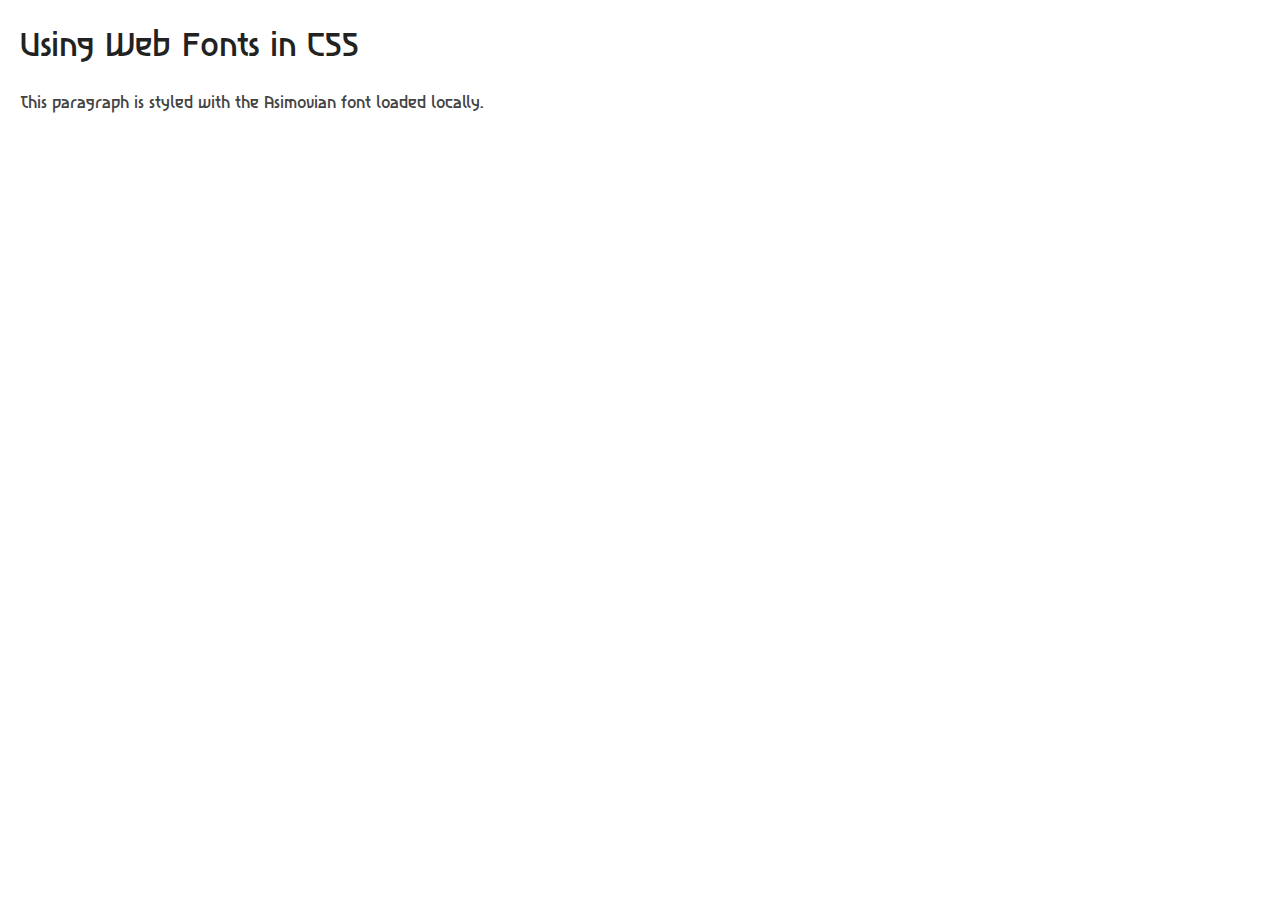
<file: dayFive/index.html>
<!DOCTYPE html>
<html lang="en">
<head>
    <meta charset="UTF-8">
    <meta name="viewport" content="width=device-width, initial-scale=1.0">
    <title>Web Fonts Demo</title>
    <link rel="stylesheet" href="styles.css">
</head>
<body>
    <h1>Using Web Fonts in CSS</h1>
    <p>This paragraph is styled with the Asimovian font loaded locally.</p>
</body>
</html>
</file>
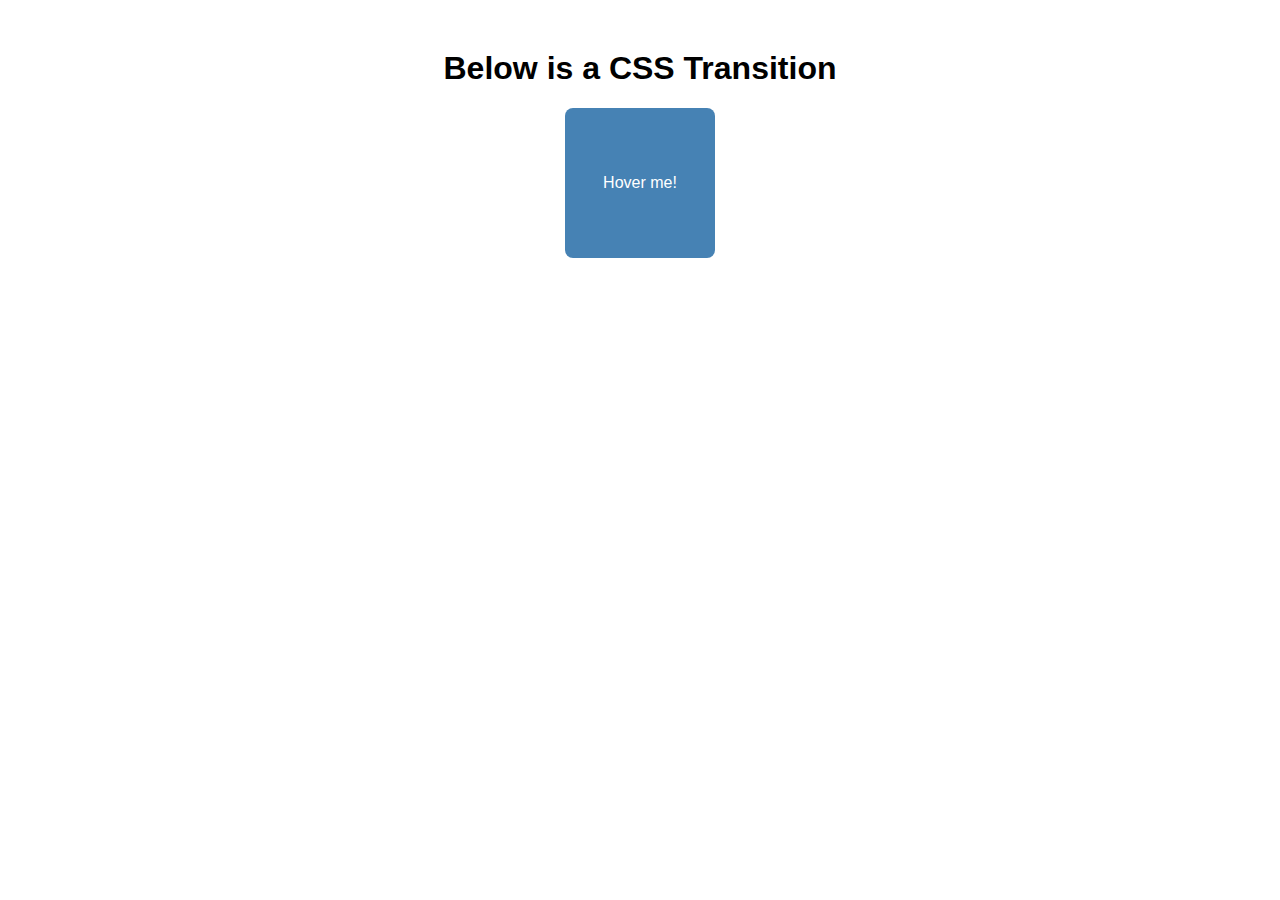
<file: daySix/index.html>
<!DOCTYPE html>
<html lang="en">
<head>
  <meta charset="UTF-8">
  <meta name="viewport" content="width=device-width, initial-scale=1.0">
  <title>CSS Transition</title>
  <link rel="stylesheet" href="styles.css">
</head>
<body>
  <h1>Below is a CSS Transition</h1>

  <!-- A box that changes color and size when hovered -->
  <div class="box">Hover me!</div>
</body>
</html>
</file>
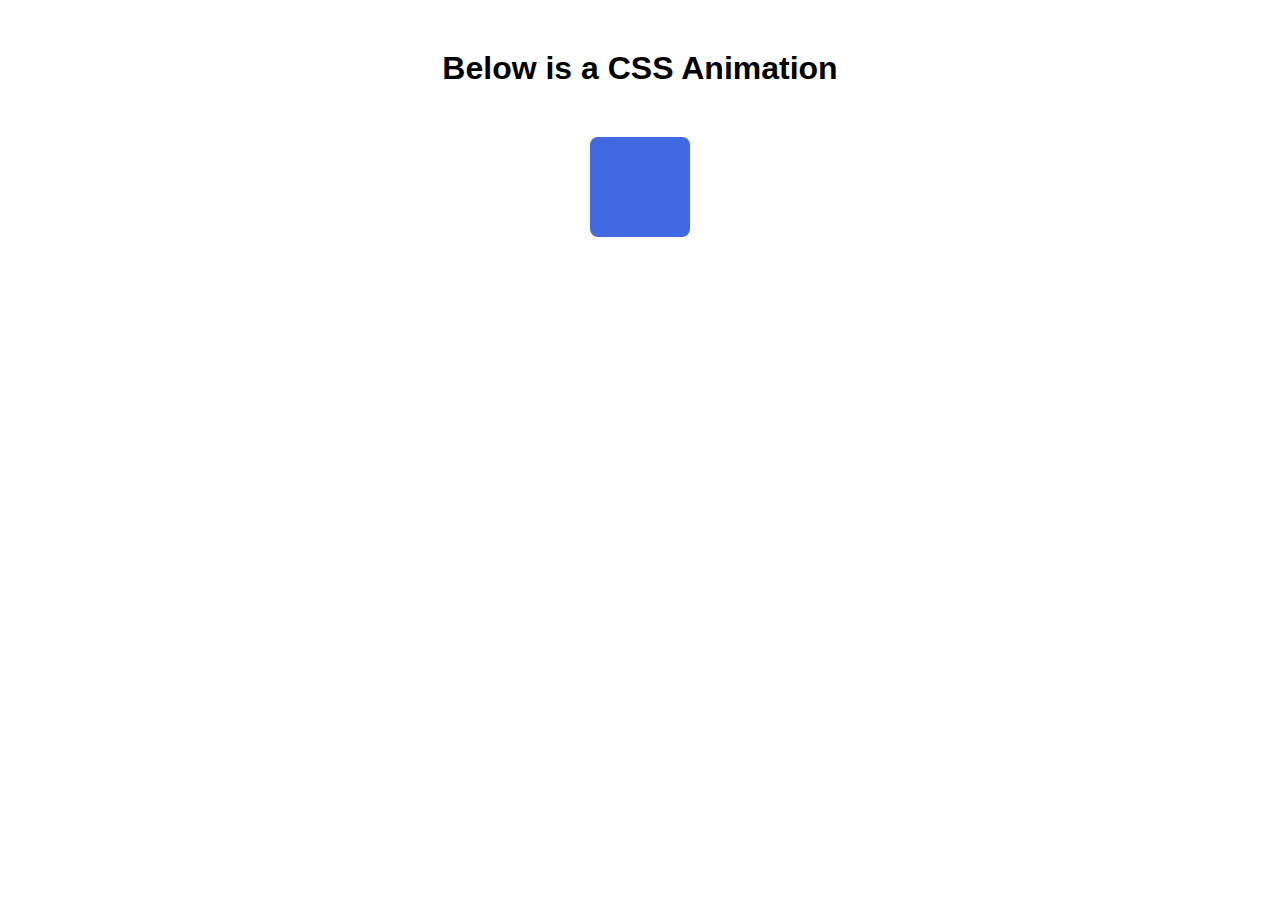
<file: daySixSecondProject/index.html>
<!DOCTYPE html>
<html lang="en">
<head>
  <meta charset="UTF-8">
  <meta name="viewport" content="width=device-width, initial-scale=1.0">
  <title>CSS Animation</title>
  <!-- Link to external stylesheet -->
  <link rel="stylesheet" href="styles.css">
</head>
<body>
  <h1>Below is a CSS Animation</h1>

  <!-- A box that will be animated using @keyframes -->
  <div class="animated-box"></div>
</body>
</html>
</file>
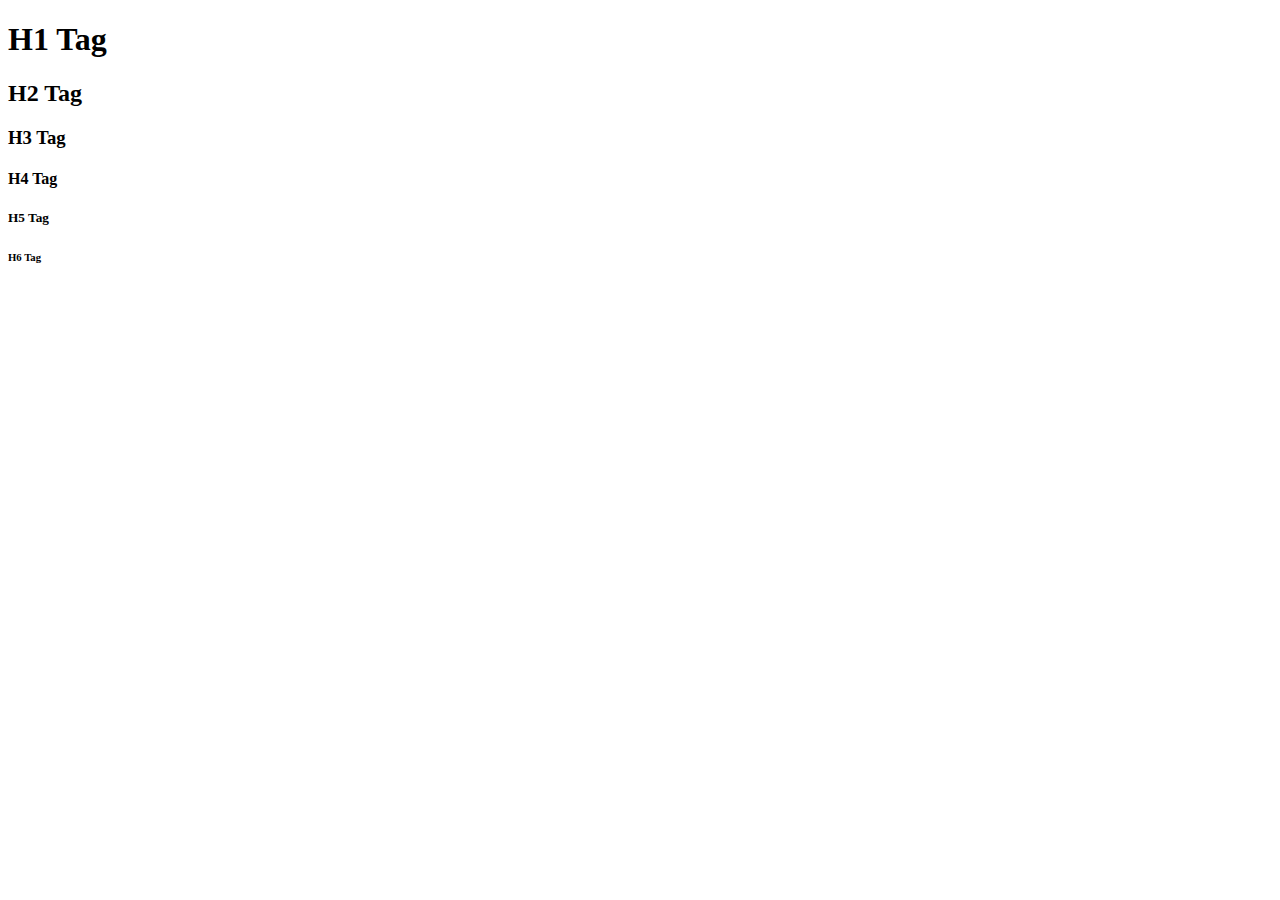
<file: headings.html>
<!DOCTYPE html>
<html lang="en">
<head>
    <meta charset="UTF-8">
    <meta name="viewport" content="width=device-width, initial-scale=1.0">
    <title>Headings</title>
</head>
<body>
    <h1>H1 Tag</h1>
    <h2>H2 Tag</h2>
    <h3>H3 Tag</h3>
    <h4>H4 Tag</h4>
    <h5>H5 Tag</h5>
    <h6>H6 Tag</h6>
</body>
</html>
</file>
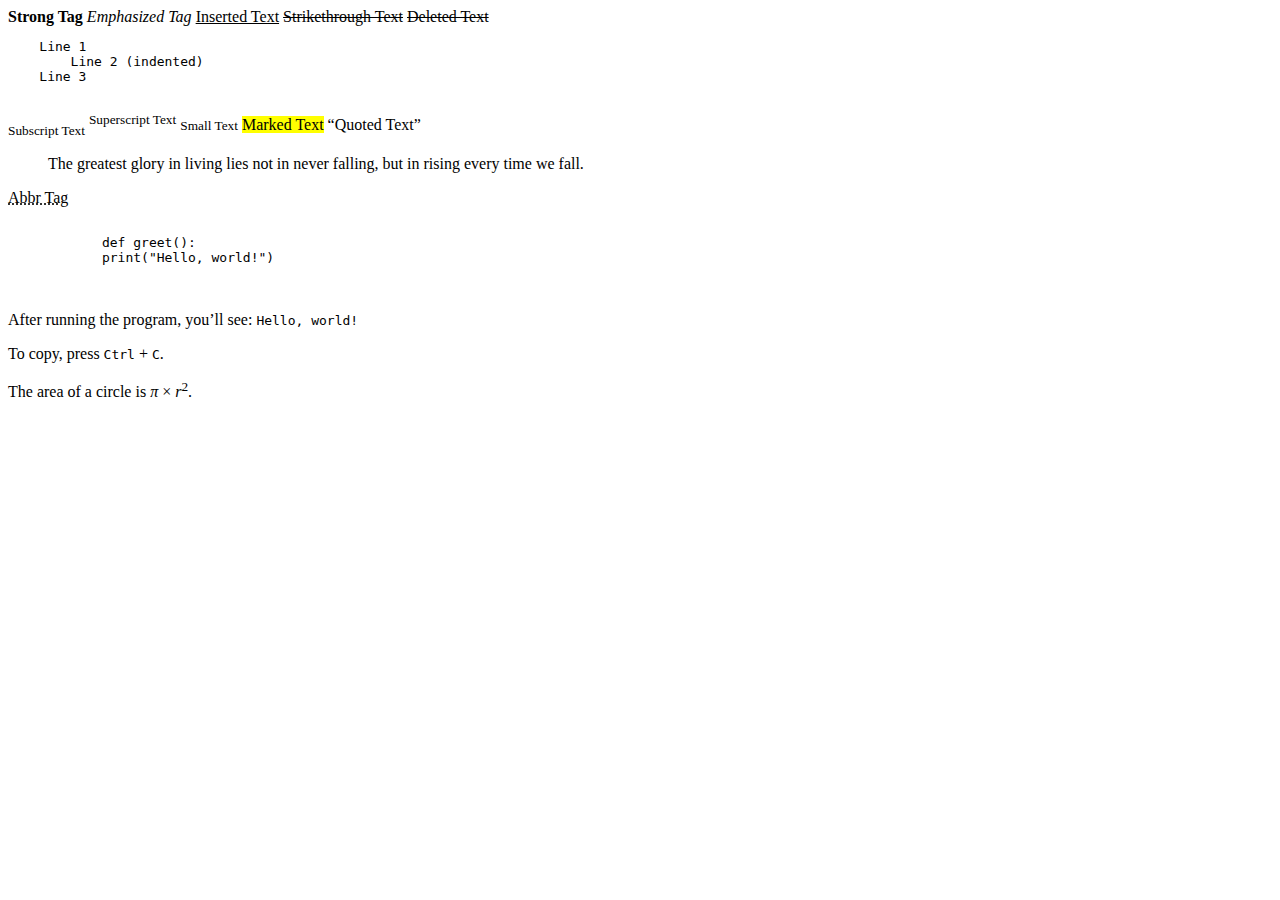
<file: variousTags.html>
<!DOCTYPE html>
<html lang="en">
<head>
    <meta charset="UTF-8">
    <meta name="viewport" content="width=device-width, initial-scale=1.0">
    <title>Various Tags</title>
</head>
<body>
    <strong>Strong Tag</strong>
    <em>Emphasized Tag</em>
    <ins>Inserted Text</ins>
    <s>Strikethrough Text</s>
    <del>Deleted Text</del>
    <pre>
    Line 1
        Line 2 (indented)
    Line 3
    </pre>
    <sub>Subscript Text</sub>
    <sup>Superscript Text</sup>
    <small>Small Text</small>
    <mark>Marked Text</mark>
    <q>Quoted Text</q>
    <blockquote>
        The greatest glory in living lies not in never falling, but in rising every time we fall.
    </blockquote>
    <abbr title="Abbreviation">Abbr Tag</abbr>
    <pre>
        <code>
            def greet():
            print("Hello, world!")
        </code>
    </pre>
    <p>After running the program, you’ll see: <samp>Hello, world!</samp></p>
    <p>To copy, press <kbd>Ctrl</kbd> + <kbd>C</kbd>.</p>
    <p>The area of a circle is <var>π</var> × <var>r</var><sup>2</sup>.</p>
</body>
</html>
</file>
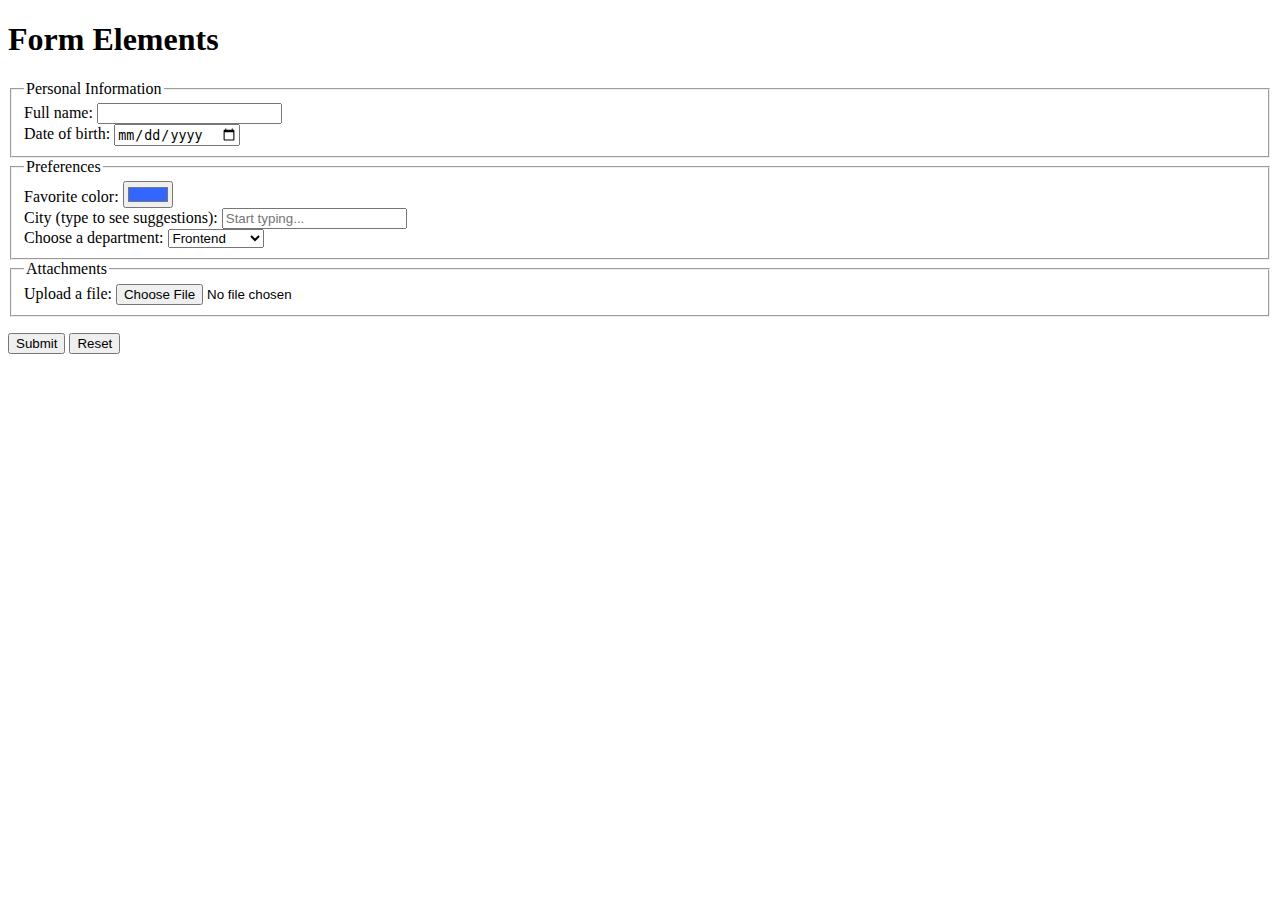
<file: dayFour/form.html>
<!DOCTYPE html>
<html lang="en">
<head>
  <meta charset="utf-8" />
  <meta name="viewport" content="width=device-width, initial-scale=1.0">
  <title>form</title>
</head>
<body>
  <h1>Form Elements</h1>

  <form>
    <!-- fieldset + legend -->
    <fieldset>
      <legend>Personal Information</legend>

      <label for="name">Full name:</label>
      <input type="text" id="name" name="name" autocomplete="name" required />
      <br />

      <!-- input type="date" -->
      <label for="dob">Date of birth:</label>
      <input type="date" id="dob" name="dob" />
    </fieldset>

    <fieldset>
      <legend>Preferences</legend>

      <!-- input type="color" -->
      <label for="favColor">Favorite color:</label>
      <input type="color" id="favColor" name="favColor" value="#3366ff" />
      <br />

      <!-- datalist -->
      <label for="city">City (type to see suggestions):</label>
      <input id="city" name="city" list="cities" placeholder="Start typing..." />
      <datalist id="cities">
        <option value="Jorhat"></option>
        <option value="Guwahati"></option>
        <option value="Dibrugarh"></option>
        <option value="Delhi"></option>
        <option value="Tinsukia"></option>
      </datalist>
      <br />

      <!-- select with optgroup -->
      <label for="dept">Choose a department:</label>
      <select id="dept" name="dept">
        <optgroup label="Engineering">
          <option value="frontend">Frontend</option>
          <option value="backend">Backend</option>
          <option value="devops">DevOps</option>
        </optgroup>
        <optgroup label="Business">
          <option value="marketing">Marketing</option>
          <option value="sales">Sales</option>
          <option value="finance">Finance</option>
        </optgroup>
      </select>
    </fieldset>

    <fieldset>
      <legend>Attachments</legend>

      <!-- input type="file" -->
      <label for="file">Upload a file:</label>
      <input type="file" id="file" name="file" />
    </fieldset>

    <p>
      <button type="submit">Submit</button>
      <button type="reset">Reset</button>
    </p>
  </form>
</body>
</html>
</file>
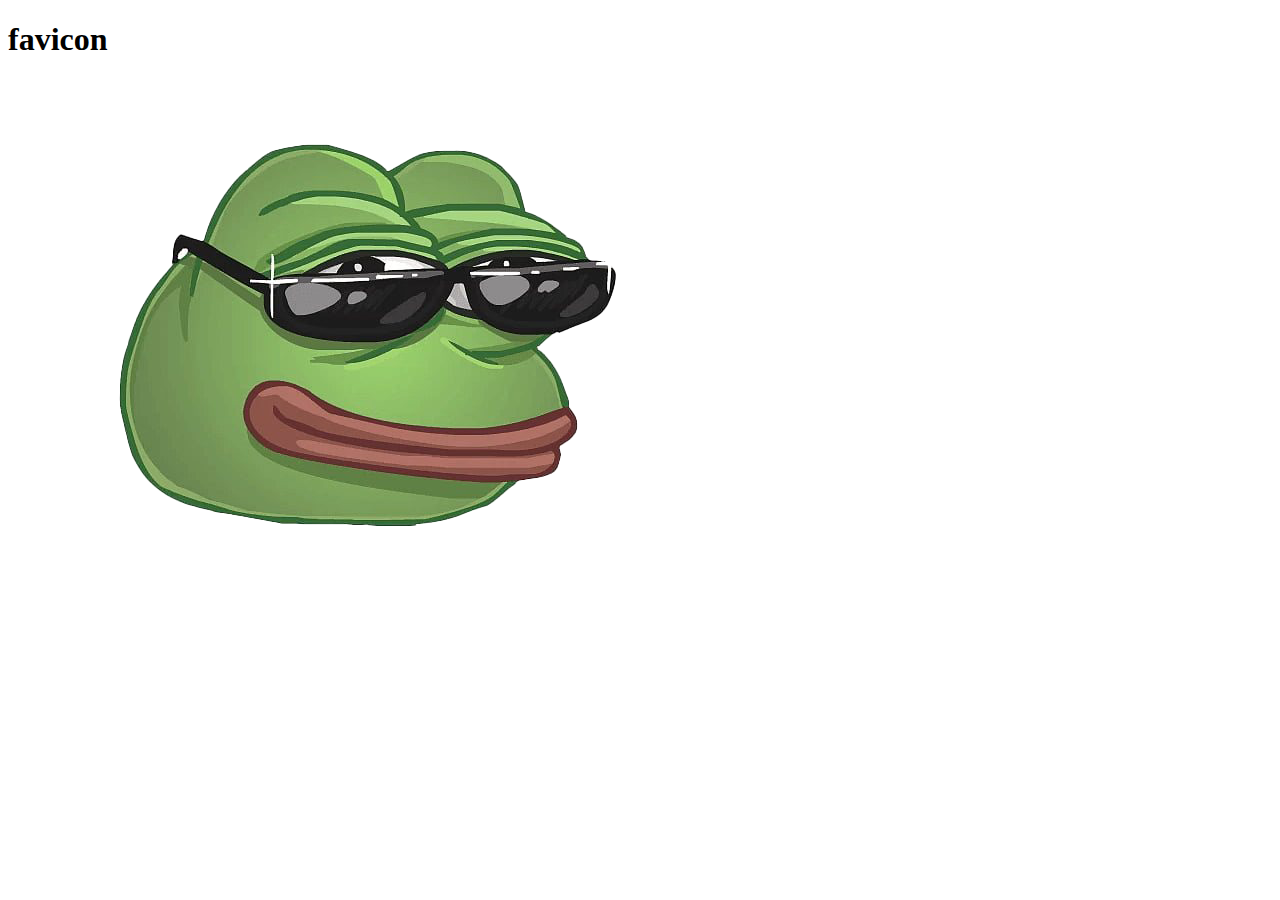
<file: dayThree/favicon.html>
<!DOCTYPE html>
<html lang="en">
<head>

  <meta charset="utf-8">
  <meta name="viewport" content="width=device-width, initial-scale=1">

  <title>favicon</title>

    <link rel="icon" type="image/png" href="favicon.png">

</head>
<body>
  <h1>favicon</h1>
  <img src="favicon.png" alt="meme icon">
</body>
</html>
</file>
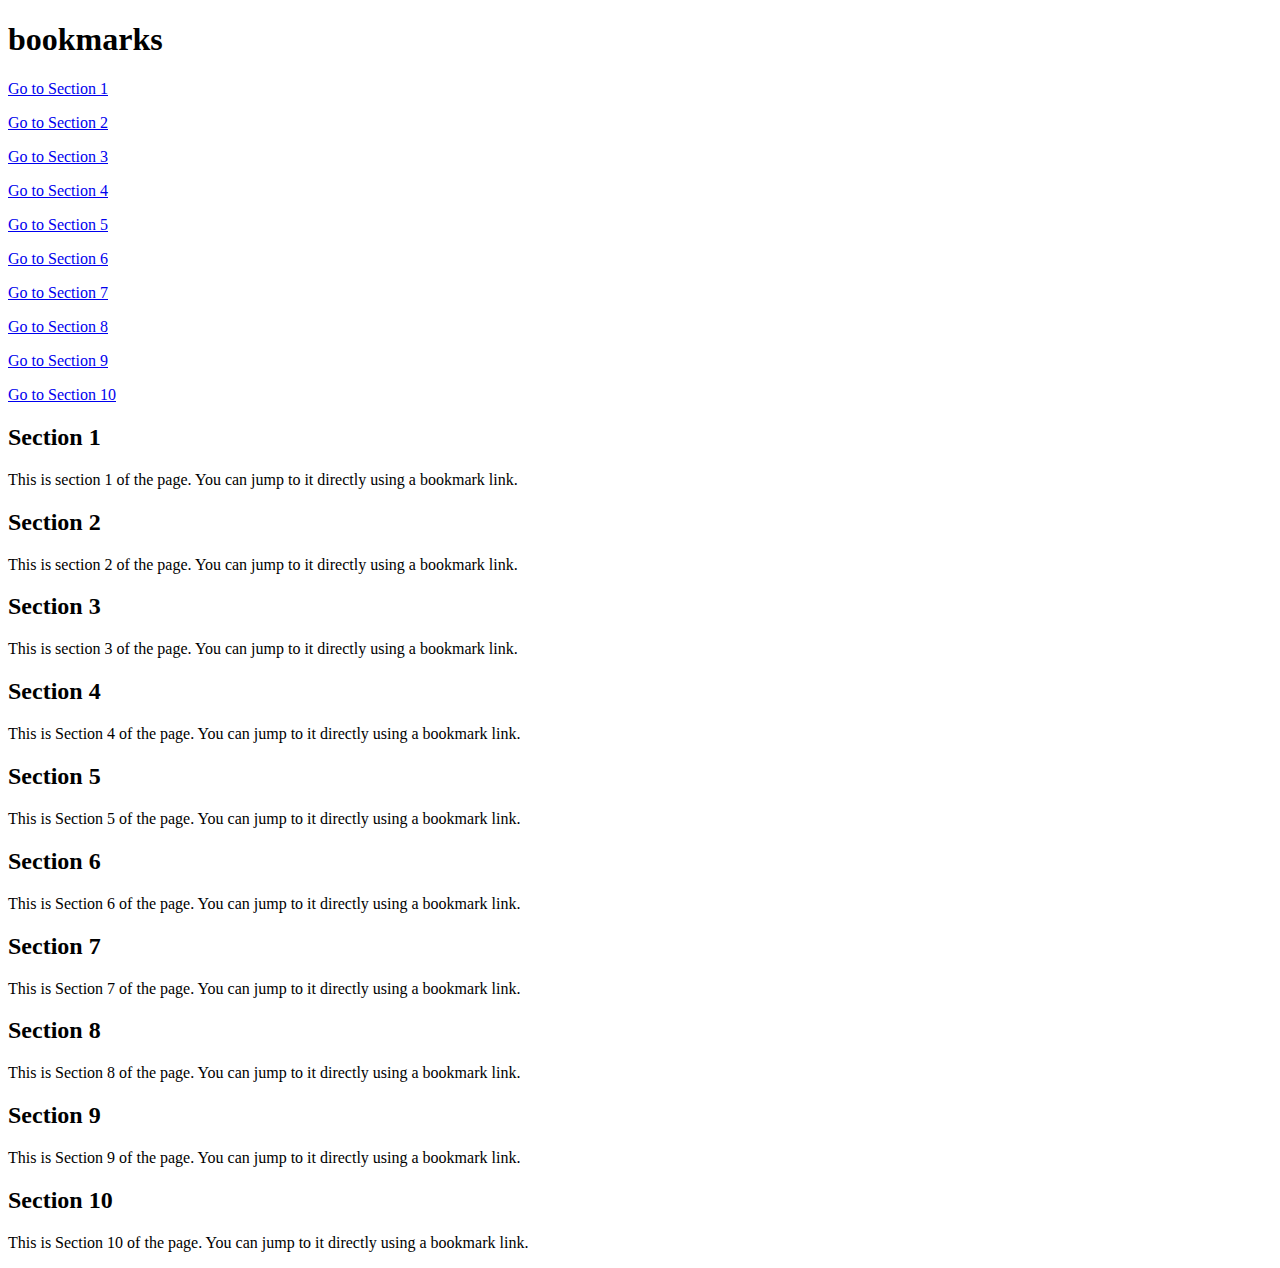
<file: dayTwo/bookmark.html>
<!DOCTYPE html>
<html lang="en">
<head>
    <meta charset="UTF-8">
    <meta name="viewport" content="width=device-width, initial-scale=1.0">
    <title>bookmark</title>
</head>
<body>

    <h1>bookmarks</h1>

<p><a href="#section1">Go to Section 1</a></p>
<p><a href="#section2">Go to Section 2</a></p>
<p><a href="#section3">Go to Section 3</a></p>
<p><a href="#section4">Go to Section 4</a></p>
<p><a href="#section5">Go to Section 5</a></p>
<p><a href="#section6">Go to Section 6</a></p>
<p><a href="#section7">Go to Section 7</a></p>
<p><a href="#section8">Go to Section 8</a></p>
<p><a href="#section9">Go to Section 9</a></p>
<p><a href="#section10">Go to Section 10</a></p>

<h2 id="section1">Section 1</h2>
<p>This is section 1 of the page. You can jump to it directly using a bookmark link.</p>

<h2 id="section2">Section 2</h2>
<p>This is section 2 of the page. You can jump to it directly using a bookmark link.</p>

<h2 id="section3">Section 3</h2>
<p>This is section 3 of the page. You can jump to it directly using a bookmark link.</p>

<h2 id="section4">Section 4</h2>
<p>This is Section 4 of the page. You can jump to it directly using a bookmark link.</p>

<h2 id="section5">Section 5</h2>
<p>This is Section 5 of the page. You can jump to it directly using a bookmark link.</p>

<h2 id="section6">Section 6</h2>
<p>This is Section 6 of the page. You can jump to it directly using a bookmark link.</p>

<h2 id="section7">Section 7</h2>
<p>This is Section 7 of the page. You can jump to it directly using a bookmark link.</p>

<h2 id="section8">Section 8</h2>
<p>This is Section 8 of the page. You can jump to it directly using a bookmark link.</p>

<h2 id="section9">Section 9</h2>
<p>This is Section 9 of the page. You can jump to it directly using a bookmark link.</p>

<h2 id="section10">Section 10</h2>
<p>This is Section 10 of the page. You can jump to it directly using a bookmark link.</p>

</body>
</html>
</file>
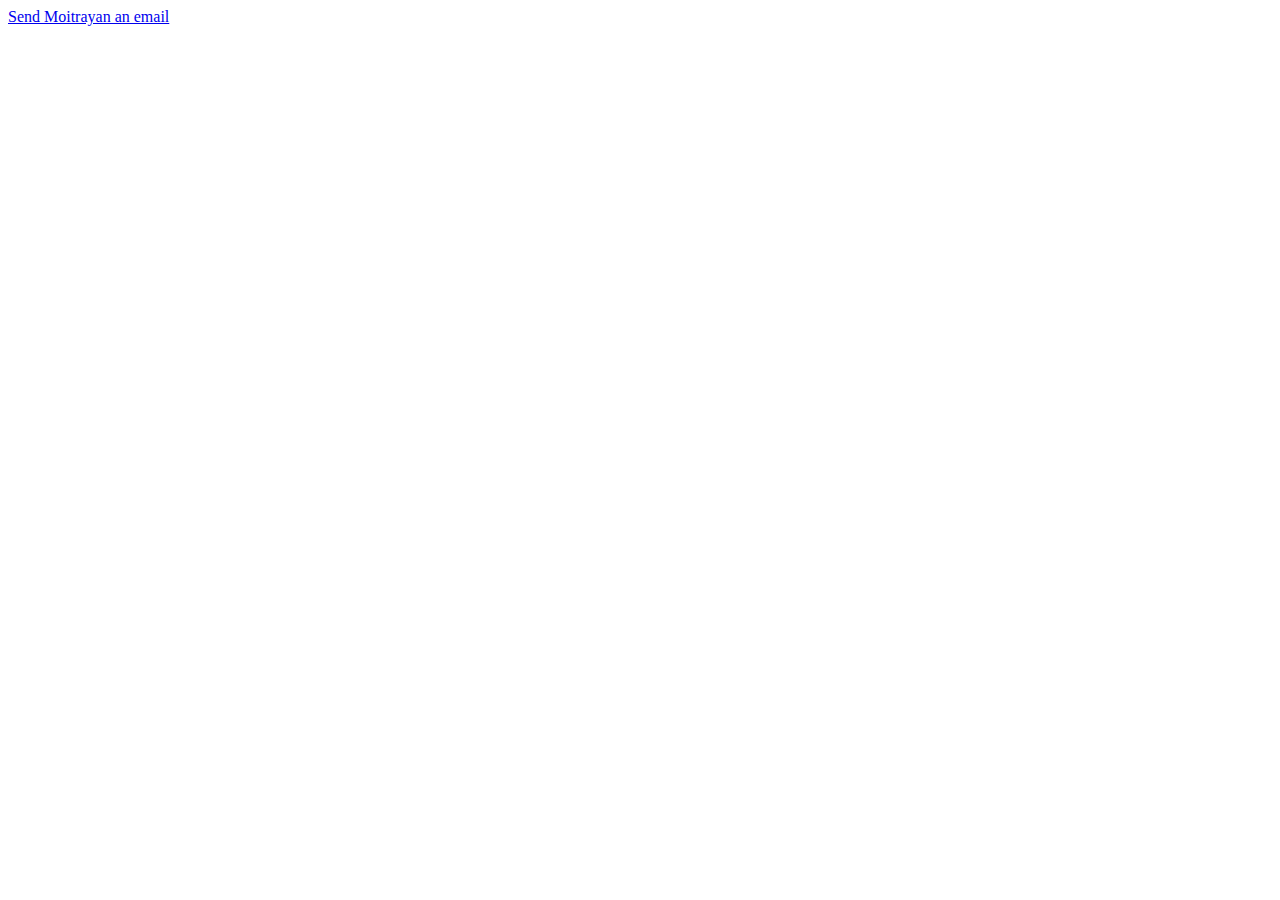
<file: dayTwo/linkToAnEmail.html>
<!DOCTYPE html>
<html lang="en">
<head>
    <meta charset="UTF-8">
    <meta name="viewport" content="width=device-width, initial-scale=1.0">
    <title>linkToAnEmail</title>
</head>
<body>
    <a href="mailto:chakravartymoitrayan@gmail.com">Send Moitrayan an email</a>
</body>
</html>
</file>
<file: dayFive/styles.css>
@font-face {
  font-family: 'Asimovian';
  src: url('fonts/Asimovian-Regular.ttf') format('truetype');
  font-weight: normal;
  font-style: normal;
}

/* Optional: If you have a bold or alternate weight, add similarly:
@font-face {
  font-family: 'Asimovian';
  src: url('fonts/Asimovian-Bold.ttf') format('truetype');
  font-weight: bold;
  font-style: normal;
}
*/

body {
  font-family: 'Asimovian', sans-serif;
  margin: 20px;
  line-height: 1.5;
}

h1 {
  font-weight: normal; /* Asimovian is typically decorative, so bold may be same as normal weight */
  color: #222;
}

p {
  color: #444;
}
</file>
<file: daySix/styles.css>
body {
  font-family: Arial, sans-serif;
  text-align: center;
  margin-top: 50px;
}

/* The box that will demonstrate transitions */
.box {
  width: 150px;
  height: 150px;
  margin: 20px auto;
  background-color: steelblue;
  color: white;
  display: flex;
  justify-content: center;
  align-items: center;
  border-radius: 8px;
  cursor: pointer;

  /* Transition effect: smooth changes on background-color and size */
  transition: background-color 0.5s ease, transform 0.5s ease;
}

/* What happens when the box is hovered */
.box:hover {
  background-color: tomato; /* color change */
  transform: scale(1.2);   /* grow slightly */
}
</file>
<file: daySixSecondProject/styles.css>
/* General page styling */
body {
  font-family: Arial, sans-serif;   
  text-align: center;               
  margin-top: 50px;                 
}

/* The box that will be animated */
.animated-box {
  width: 100px;                     /* Box width */
  height: 100px;                    /* Box height */
  background-color: royalblue;      /* Initial background color */
  margin: 50px auto;                /* Center horizontally with top/bottom margin */
  border-radius: 8px;               /* Rounded corners */

  /* Apply the animation */
  animation: bounceAndFade 2s infinite ease-in-out;
}

/* Define keyframes for bounce + fade animation */
@keyframes bounceAndFade {
  0% {
    transform: translateY(0) scale(1);      /* Starting position */
    opacity: 1;                             /* Fully visible */
    background-color: royalblue;            /* Starting color */
  }
  30% {
    transform: translateY(-100px) scale(1.1); /* Move up and slightly grow */
    opacity: 0.7;                             /* Slightly transparent */
    background-color: mediumseagreen;         /* Midway color */
  }
  60% {
    transform: translateY(0) scale(0.9);     /* Back to baseline, slightly smaller */
    opacity: 0.9;                             /* Nearly visible */
    background-color: orange;                 /* Another color */
  }
  100% {
    transform: translateY(-50px) scale(1);   /* Final upward bounce */
    opacity: 1;                              /* Fully visible again */
    background-color: crimson;               /* Final color */
  }
}
</file>
